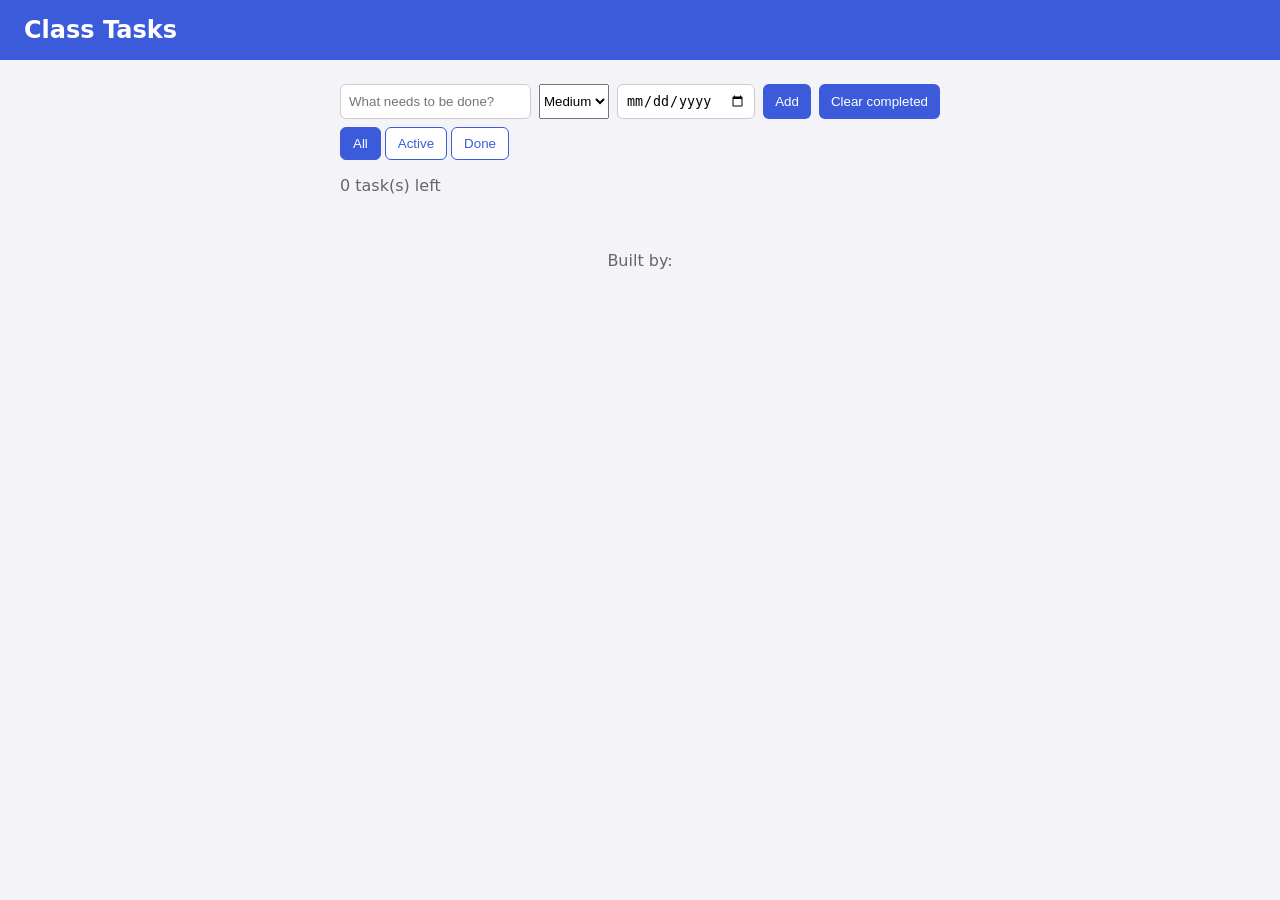
<file: index.html>
<!DOCTYPE html>
<html lang="en">
<head>
  <meta charset="UTF-8">
  <meta name="viewport" content="width=device-width, initial-scale=1.0">
  <title>Class Tasks</title>
  <link rel="stylesheet" href="style.css">
</head>
<body>
  <header>
    <h1>Class Tasks</h1>
  </header>

  <main>
    <div id="toolbar">
      <form id="add-form">
        <input id="new-task" type="text" placeholder="What needs to be done?" autocomplete="off">
        <select id="task-priority" aria-label="Task priority">
          <option value="low">Low</option>
          <option value="medium" selected>Medium</option>
          <option value="high">High</option>
        </select>
        <input id="new-task-date" type="date" aria-label="Due date">
        <button type="submit">Add</button>
      </form>
      <div id="filters">
        <button type="button" class="filter-btn active" data-filter="all">All</button>
        <button type="button" class="filter-btn" data-filter="active">Active</button>
        <button type="button" class="filter-btn" data-filter="done">Done</button>
      </div>
    </div>

    <ul id="task-list"></ul>

    <p id="counter"></p>
  </main>

  <footer>
    <p>Built by: </p>
  </footer>

  <script src="storage.js"></script>
  <script src="app.js"></script>
</body>
</html>
</file>
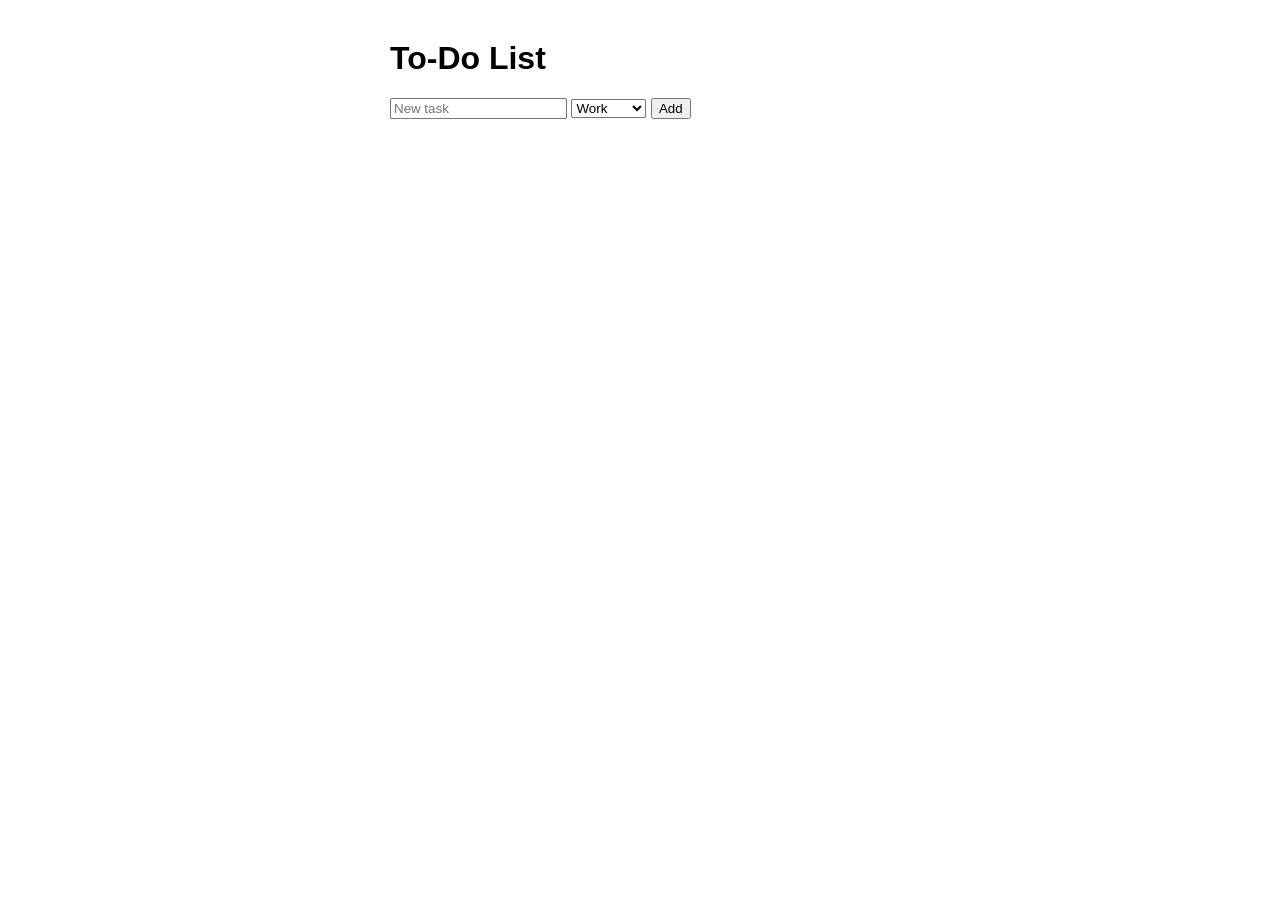
<file: todo-app/index.html>
<!DOCTYPE html>
<html lang="en">
<head>
  <meta charset="UTF-8">
  <title>To-Do List</title>
  <style>
    body { font-family: sans-serif; max-width: 500px; margin: 40px auto; }
    ul { list-style: none; padding: 0; }
    li { padding: 8px 0; border-bottom: 1px solid #ddd; }
    .tag {
      margin-left: 8px;
      padding: 2px 8px;
      border-radius: 999px;
      font-size: 0.75rem;
      color: #fff;
    }
    .tag.work     { background: #3b82f6; }
    .tag.school   { background: #f59e0b; }
    .tag.personal { background: #10b981; }
  </style>
</head>
<body>
  <h1>To-Do List</h1>

  <input type="text" id="taskInput" placeholder="New task">

  <select id="categorySelect">
    <option value="Work">Work</option>
    <option value="School">School</option>
    <option value="Personal">Personal</option>
  </select>

  <button id="addBtn">Add</button>

  <ul id="taskList"></ul>

  <script>
    const taskInput = document.getElementById("taskInput");
    const categorySelect = document.getElementById("categorySelect");
    const addBtn = document.getElementById("addBtn");
    const taskList = document.getElementById("taskList");
    const tasks = [];

    function createTask(text, category) {
      return {
        id: Date.now(),
        text: text,
        category: category,
        completed: false
      };
    }

    function renderTask(task) {
      const li = document.createElement("li");

      const span = document.createElement("span");
      span.textContent = task.text;

      const category = task.category || "Personal";
      const tag = document.createElement("span");
      tag.textContent = category;
      tag.className = "tag " + category.toLowerCase();

      li.append(span, tag);
      taskList.appendChild(li);
    }

    addBtn.addEventListener("click", () => {
      const text = taskInput.value.trim();
      if (!text) return;

      const task = createTask(text, categorySelect.value);
      tasks.push(task);
      renderTask(task);
      taskInput.value = "";
    });
  </script>
</body>
</html>
</file>
<file: style.css>
body {
  margin: 0;
  font-family: system-ui, sans-serif;
  background: #f4f4f8;
  color: #222222;
}

header {
  background: #3b5bdb;
  color: #ffffff;
  padding: 16px 24px;
}

header h1 {
  margin: 0;
  font-size: 1.5rem;
}

main {
  max-width: 600px;
  margin: 24px auto;
  padding: 0 16px;
}

#toolbar {
  display: flex;
  flex-wrap: wrap;
  gap: 8px;
  margin-bottom: 16px;
}

#add-form {
  display: flex;
  gap: 8px;
  flex: 1;
}

#new-task {
  flex: 1;
  padding: 8px;
  border: 1px solid #cccccc;
  border-radius: 6px;
}

#new-task-date {
  padding: 8px;
  border: 1px solid #cccccc;
  border-radius: 6px;
}

button {
  padding: 8px 12px;
  border: none;
  border-radius: 6px;
  background: #3b5bdb;
  color: #ffffff;
  cursor: pointer;
}

#filters {
  display: flex;
  gap: 4px;
}

.filter-btn {
  background: #ffffff;
  color: #3b5bdb;
  border: 1px solid #3b5bdb;
}

.filter-btn.active {
  background: #3b5bdb;
  color: #ffffff;
}

#task-list {
  list-style: none;
  padding: 0;
}

.task {
  display: flex;
  align-items: center;
  gap: 8px;
  background: #ffffff;
  border: 1px solid #dddddd;
  border-radius: 6px;
  padding: 8px 12px;
  margin-bottom: 8px;
}

.task-text {
  flex: 1;
}

.priority-label {
  padding: 2px 6px;
  border-radius: 4px;
  font-size: 0.75rem;
  font-weight: 600;
  text-transform: capitalize;
}

.priority-low {
  background: #d3f9d8;
  color: #2b8a3e;
}

.priority-medium {
  background: #fff3bf;
  color: #a07900;
}

.priority-high {
  background: #ffe3e3;
  color: #c92a2a;
}

.task-date {
  color: #666666;
  white-space: nowrap;
}

.task-date.overdue {
  color: #e03131;
}

.task.done .task-text {
  text-decoration: line-through;
  color: #999999;
}

.delete-btn {
  background: #e03131;
}

#counter {
  color: #666666;
}

footer {
  text-align: center;
  color: #666666;
  padding: 16px;
}
</file>
